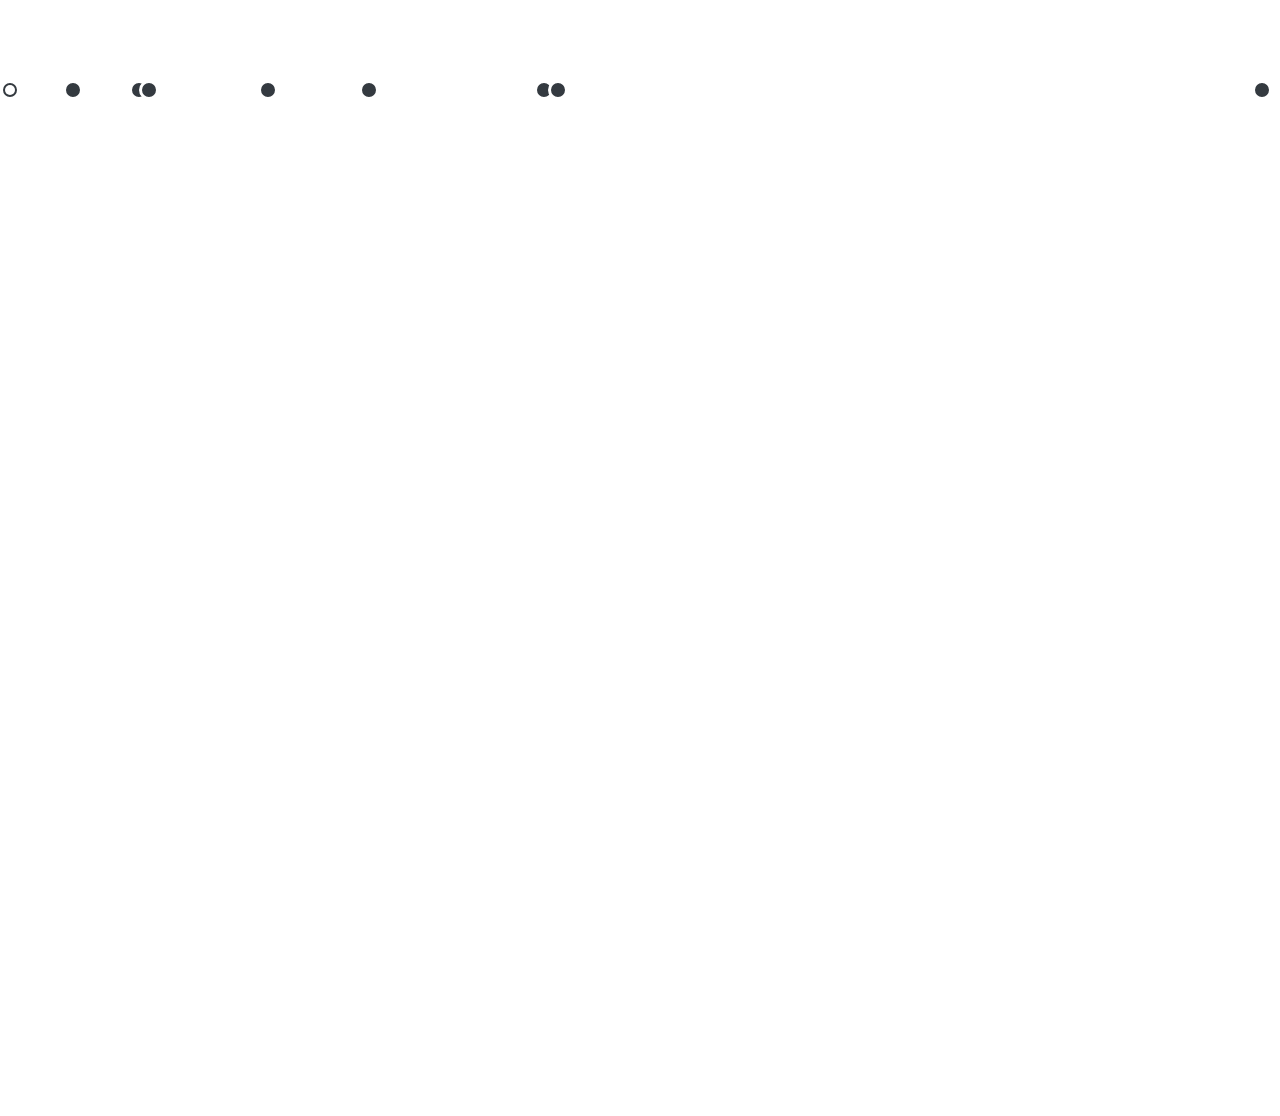
<file: timeline/index.html>
<!DOCTYPE html>
<html lang="en" >

<head>
  <meta charset="UTF-8">
  <title>Horizontal Timeline Inspired by Codyhouse</title>
  
  
  
      <link rel="stylesheet" href="css/style.css">

  
</head>

<body>

  <div id="lineCont"> 
    <div id="line"></div>
    <div id="span">Date Placeholder</div>
  </div>
  <div id="mainCont">
  </div>

  <script src='http://cdnjs.cloudflare.com/ajax/libs/jquery/2.1.3/jquery.min.js'></script>

  

    <script  src="js/index.js"></script>




</body>

</html>
</file>
<file: timeline/css/style.css>
* {
  box-sizing: border-box;
}

body {
  width: 100vw;
  height: 100vh;
  margin: 0;
  padding: 0;
  /*background: #e97162;*/
  font-family: Arial;
  overflow: hidden;
}

#lineCont {
  width: calc(100% - 15px);
  height: 20%;
}

#line {
  height: 6px;
  width: 100%; /*70%*/
  background: white;
  border-radius: 5px;
  margin: auto;
  top: 50%;
  transform: translateY(-50%);
  position: relative;
}

#span {
  display: none;
  width: 70%;
  margin: auto;
  margin-top: 25%;
  text-align: center;
  color: white;
}

.circle {
  width: 20px;
  height: 20px;
  background: #343a40; /*#e97162*/
  border-radius: 15px;
  position: absolute;
  top: -7px;
  border: 3px solid white;
  cursor: pointer;
}
.circle:before {
  content: '';
  width: 10px;
  height: 10px;
  background: white;
  position: absolute;
  border-radius: 100%;
  top: 2px;
  left: 2px;
  display: none;
}
.circle .popupSpan {
  width: auto;
  height: auto;
  padding: 10px;
  white-space: nowrap;
  display: inline-block;
  color: white;
  position: absolute;
  top: 20px;
  left: -75px;
  display: none;
  transition: all 0.1s ease-out;
}
.circle.hover:before, .circle.active:before {
  display: block;
}
.circle.hover .popupSpan, .circle.active .popupSpan {
  display: block;
}
.circle.active .popupSpan {
  top: -40px;
}

#mainCont {
  height: 80%;
  width: 100%;
  position: relative;
  color: white;
  font-size: 62px;
  text-align: center;
  transition: all 0.2s ease-out;
}

#mainCont span {
  display: inline-block;
  width: 100%;
  height: 100%;
  position: absolute;
  top: 30%;
  transition: all 0.2s ease-out;
}
#mainCont span.right {
  left: 200%;
}
#mainCont span.center {
  left: 0% !important;
}
#mainCont span.left {
  left: calc(-100% - 10rem);
}

.content-block.additional-block {
  overflow: hidden;
  padding-right: 0px;
  padding-left: 0px;
}

/*
.lineCont .line .circle:first-child.active .popupSpan {
  left: -25px;
}
*/

/*******************************
media
*******************************/
@media screen and (max-width: 576px) {
  #mainCont {
    font-size: 2.8rem;
  }
  .content-block.additional-block .timeline_wrap {
    
    margin-top: 6rem;
    /*
    margin-bottom: 8rem;
    */
  }
  .circle.active .popupSpan.first-child {
    left: -25px;
  }
  .circle.active .popupSpan.last-child {
    left: -100px;
  }
  .content-block.additional-block {
    padding-right: 15px;
    padding-left: 15px;
  }
}
@media screen and (min-width: 576px) {
  #mainCont {
    font-size: 52px;
  }
  .content-block.additional-block .timeline_wrap {
    margin-top: 6rem;
    margin-bottom: 8rem;
  }
  .circle.active .popupSpan.first-child {
    left: -10px;
  }
  .circle.active .popupSpan.last-child {
    left: -135px;
  }
  .content-block.additional-block {
    padding-right: 15px;
    padding-left: 15px;
  }
}
@media screen and (min-width: 992px) {
  .content-block.additional-block {
    padding-right: 0px;
    padding-left: 0px;
  }
}
@media screen and (min-width: 1200px) {
  #mainCont {
    font-size: 62px;
  }
  .content-block.additional-block .timeline_wrap {
    margin-top: 6rem;
    margin-bottom: 5rem;
  }
}
</file>
